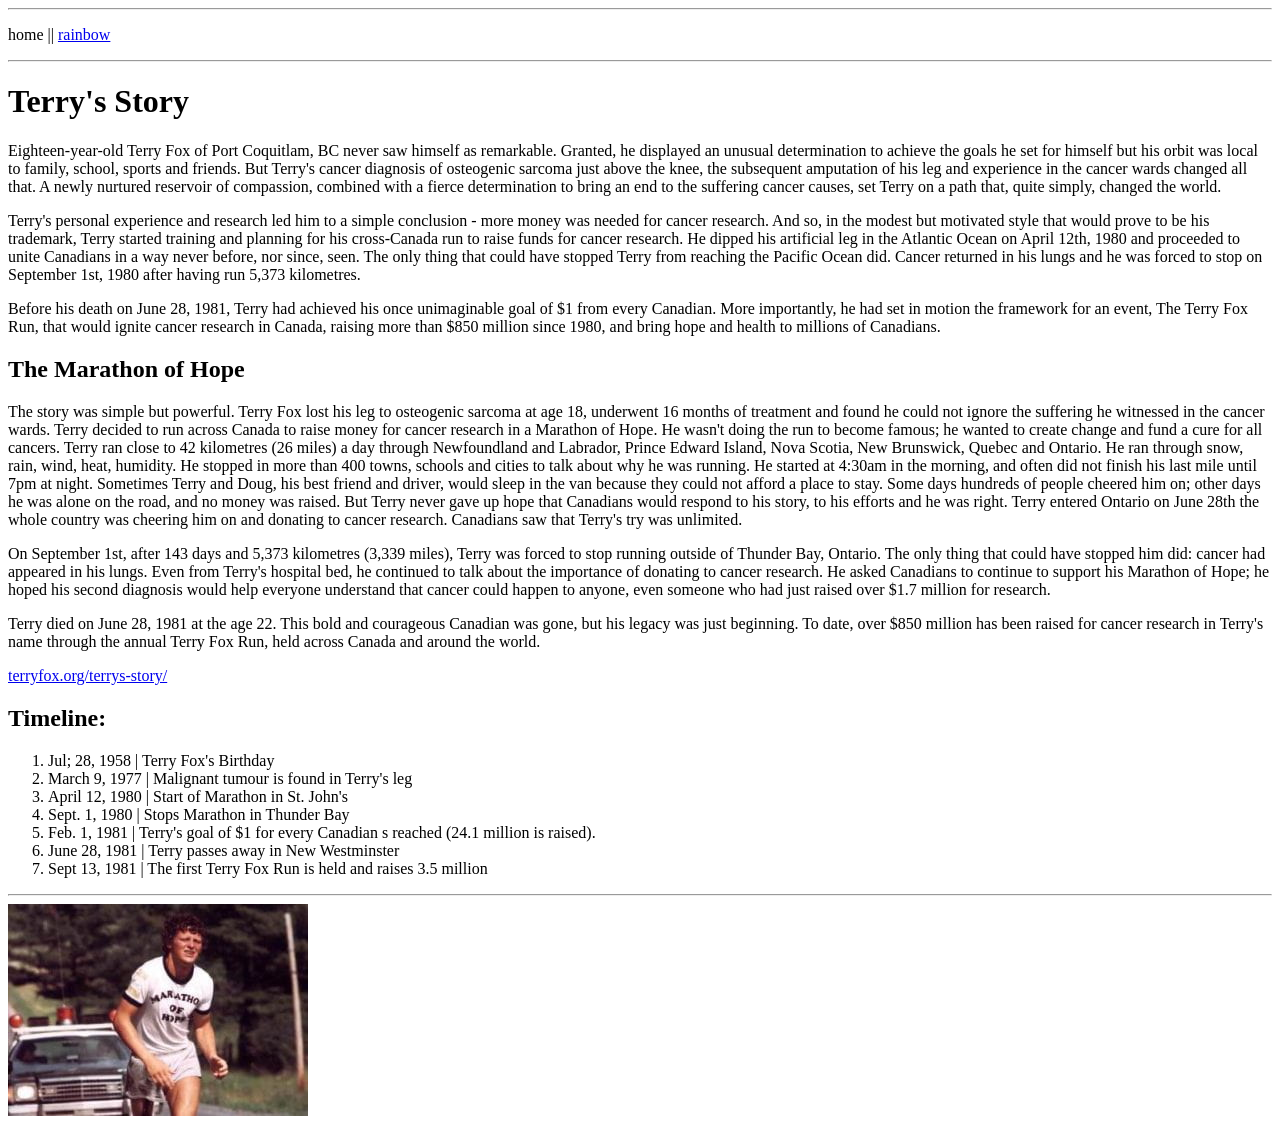
<file: index.html>
<!DOCTYPE html>
<html lang="en">
    <head>
    <title>Basic HTML</title>
    <meta charset="utf-8">
    </head>
    
<body>

<hr>
<p><a href="#"></a> home || <a href="rainbow.html">rainbow</a></p>
<hr>

<h1>Terry's Story</h1>

<p>Eighteen-year-old Terry Fox of Port Coquitlam, BC never saw himself as remarkable. Granted, he displayed an unusual determination to achieve the goals he set for himself but his orbit was local to family, school, sports and friends. But Terry's cancer diagnosis of osteogenic sarcoma just above the knee, the subsequent amputation of his leg and experience in the cancer wards changed all that. A newly nurtured reservoir of compassion, combined with a fierce determination to bring an end to the suffering cancer causes, set Terry on a path that, quite simply, changed the world.
</p>
<p>Terry's personal experience and research led him to a simple conclusion - more money was needed for cancer research. And so, in the modest but motivated style that would prove to be his trademark, Terry started training and planning for his cross-Canada run to raise funds for cancer research. He dipped his artificial leg in the Atlantic Ocean on April 12th, 1980 and proceeded to unite Canadians in a way never before, nor since, seen. The only thing that could have stopped Terry from reaching the Pacific Ocean did. Cancer returned in his lungs and he was forced to stop on September 1st, 1980 after having run 5,373 kilometres.
</p>
<p>Before his death on June 28, 1981, Terry had achieved his once unimaginable goal of $1 from every Canadian. More importantly, he had set in motion the framework for an event, The Terry Fox Run, that would ignite cancer research in Canada, raising more than $850 million since 1980, and bring hope and health to millions of Canadians.
</p>
<h2>The Marathon of Hope</h2>

<p>The story was simple but powerful. Terry Fox lost his leg to osteogenic sarcoma at age 18, underwent 16 months of treatment and found he could not ignore the suffering he witnessed in the cancer wards. Terry decided to run across Canada to raise money for cancer research in a Marathon of Hope. He wasn't doing the run to become famous; he wanted to create change and fund a cure for all cancers. Terry ran close to 42 kilometres (26 miles) a day through Newfoundland and Labrador, Prince Edward Island, Nova Scotia, New Brunswick, Quebec and Ontario. He ran through snow, rain, wind, heat, humidity. He stopped in more than 400 towns, schools and cities to talk about why he was running. He started at 4:30am in the morning, and often did not finish his last mile until 7pm at night. Sometimes Terry and Doug, his best friend and driver, would sleep in the van because they could not afford a place to stay. Some days hundreds of people cheered him on; other days he was alone on the road, and no money was raised. But Terry never gave up hope that Canadians would respond to his story, to his efforts and he was right. Terry entered Ontario on June 28th the whole country was cheering him on and donating to cancer research. Canadians saw that Terry's try was unlimited.
</p>

<p>On September 1st, after 143 days and 5,373 kilometres (3,339 miles), Terry was forced to stop running outside of Thunder Bay, Ontario. The only thing that could have stopped him did: cancer had appeared in his lungs. Even from Terry's hospital bed, he continued to talk about the importance of donating to cancer research. He asked Canadians to continue to support his Marathon of Hope; he hoped his second diagnosis would help everyone understand that cancer could happen to anyone, even someone who had just raised over $1.7 million for research.
</p>
<p>Terry died on June 28, 1981 at the age 22. This bold and courageous Canadian was gone, but his legacy was just beginning. To date, over $850 million has been raised for cancer research in Terry's name through the annual Terry Fox Run, held across Canada and around the world.
</p>
<a href="http://terryfox.org/terrys-story/" target="_blank">terryfox.org/terrys-story/</a>

<h2>Timeline:</h2>
<ol>
<li>Jul; 28, 1958 | Terry Fox's Birthday</li>
<li>March 9, 1977 | Malignant tumour is found in Terry's leg</li>
<li>April 12, 1980 | Start of Marathon in St. John's</li>
<li>Sept. 1, 1980 | Stops Marathon in Thunder Bay</li>
<li>Feb. 1, 1981 | Terry's goal of $1 for every Canadian s reached (24.1 million is raised). </li>
<li>June 28, 1981 | Terry passes away in New Westminster</li>
<li>Sept 13, 1981 | The first Terry Fox Run is held and raises 3.5 million</li>
</ol>
<hr>
<img src="images/terry_Fox-300x212.jpg">


</body>

</html>
</file>
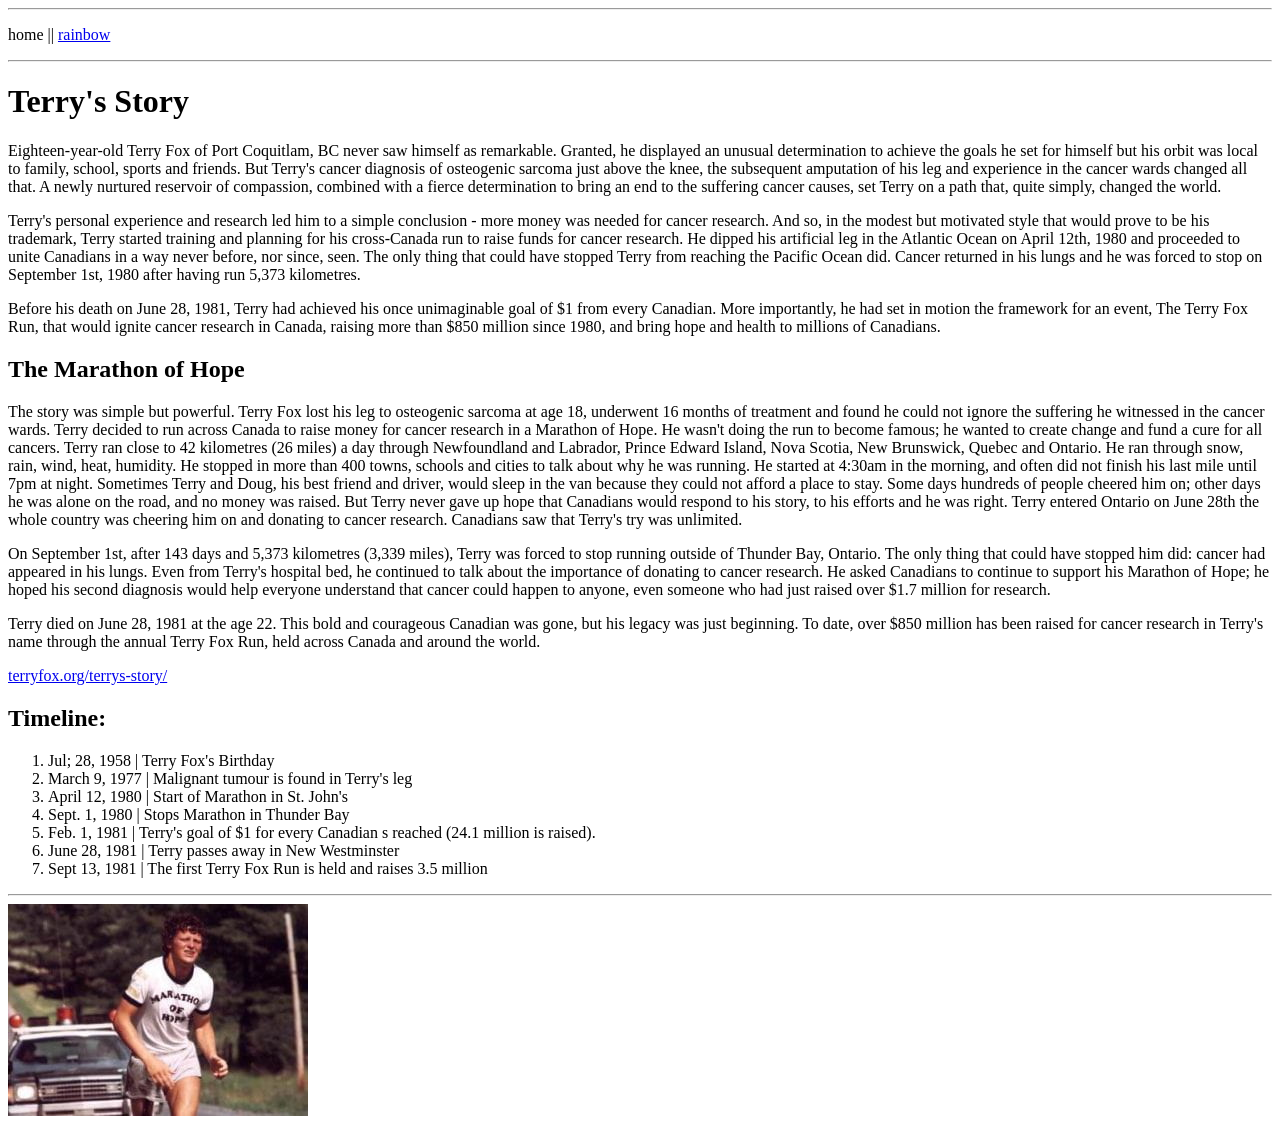
<file: HTML Basics/Index.html>
<!DOCTYPE html>
<html lang="en">
    <head>
    <title>Basic HTML</title>
    <meta charset="utf-8">
    </head>
    
<body>

<hr>
<p><a href="#"></a> home || <a href="rainbow.html">rainbow</a></p>
<hr>

<h1>Terry's Story</h1>

<p>Eighteen-year-old Terry Fox of Port Coquitlam, BC never saw himself as remarkable. Granted, he displayed an unusual determination to achieve the goals he set for himself but his orbit was local to family, school, sports and friends. But Terry's cancer diagnosis of osteogenic sarcoma just above the knee, the subsequent amputation of his leg and experience in the cancer wards changed all that. A newly nurtured reservoir of compassion, combined with a fierce determination to bring an end to the suffering cancer causes, set Terry on a path that, quite simply, changed the world.
</p>
<p>Terry's personal experience and research led him to a simple conclusion - more money was needed for cancer research. And so, in the modest but motivated style that would prove to be his trademark, Terry started training and planning for his cross-Canada run to raise funds for cancer research. He dipped his artificial leg in the Atlantic Ocean on April 12th, 1980 and proceeded to unite Canadians in a way never before, nor since, seen. The only thing that could have stopped Terry from reaching the Pacific Ocean did. Cancer returned in his lungs and he was forced to stop on September 1st, 1980 after having run 5,373 kilometres.
</p>
<p>Before his death on June 28, 1981, Terry had achieved his once unimaginable goal of $1 from every Canadian. More importantly, he had set in motion the framework for an event, The Terry Fox Run, that would ignite cancer research in Canada, raising more than $850 million since 1980, and bring hope and health to millions of Canadians.
</p>
<h2>The Marathon of Hope</h2>

<p>The story was simple but powerful. Terry Fox lost his leg to osteogenic sarcoma at age 18, underwent 16 months of treatment and found he could not ignore the suffering he witnessed in the cancer wards. Terry decided to run across Canada to raise money for cancer research in a Marathon of Hope. He wasn't doing the run to become famous; he wanted to create change and fund a cure for all cancers. Terry ran close to 42 kilometres (26 miles) a day through Newfoundland and Labrador, Prince Edward Island, Nova Scotia, New Brunswick, Quebec and Ontario. He ran through snow, rain, wind, heat, humidity. He stopped in more than 400 towns, schools and cities to talk about why he was running. He started at 4:30am in the morning, and often did not finish his last mile until 7pm at night. Sometimes Terry and Doug, his best friend and driver, would sleep in the van because they could not afford a place to stay. Some days hundreds of people cheered him on; other days he was alone on the road, and no money was raised. But Terry never gave up hope that Canadians would respond to his story, to his efforts and he was right. Terry entered Ontario on June 28th the whole country was cheering him on and donating to cancer research. Canadians saw that Terry's try was unlimited.
</p>

<p>On September 1st, after 143 days and 5,373 kilometres (3,339 miles), Terry was forced to stop running outside of Thunder Bay, Ontario. The only thing that could have stopped him did: cancer had appeared in his lungs. Even from Terry's hospital bed, he continued to talk about the importance of donating to cancer research. He asked Canadians to continue to support his Marathon of Hope; he hoped his second diagnosis would help everyone understand that cancer could happen to anyone, even someone who had just raised over $1.7 million for research.
</p>
<p>Terry died on June 28, 1981 at the age 22. This bold and courageous Canadian was gone, but his legacy was just beginning. To date, over $850 million has been raised for cancer research in Terry's name through the annual Terry Fox Run, held across Canada and around the world.
</p>
<a href="http://terryfox.org/terrys-story/" target="_blank">terryfox.org/terrys-story/</a>

<h2>Timeline:</h2>
<ol>
<li>Jul; 28, 1958 | Terry Fox's Birthday</li>
<li>March 9, 1977 | Malignant tumour is found in Terry's leg</li>
<li>April 12, 1980 | Start of Marathon in St. John's</li>
<li>Sept. 1, 1980 | Stops Marathon in Thunder Bay</li>
<li>Feb. 1, 1981 | Terry's goal of $1 for every Canadian s reached (24.1 million is raised). </li>
<li>June 28, 1981 | Terry passes away in New Westminster</li>
<li>Sept 13, 1981 | The first Terry Fox Run is held and raises 3.5 million</li>
</ol>
<hr>
<img src="images/terry_Fox-300x212.jpg">


</body>

</html>
</file>
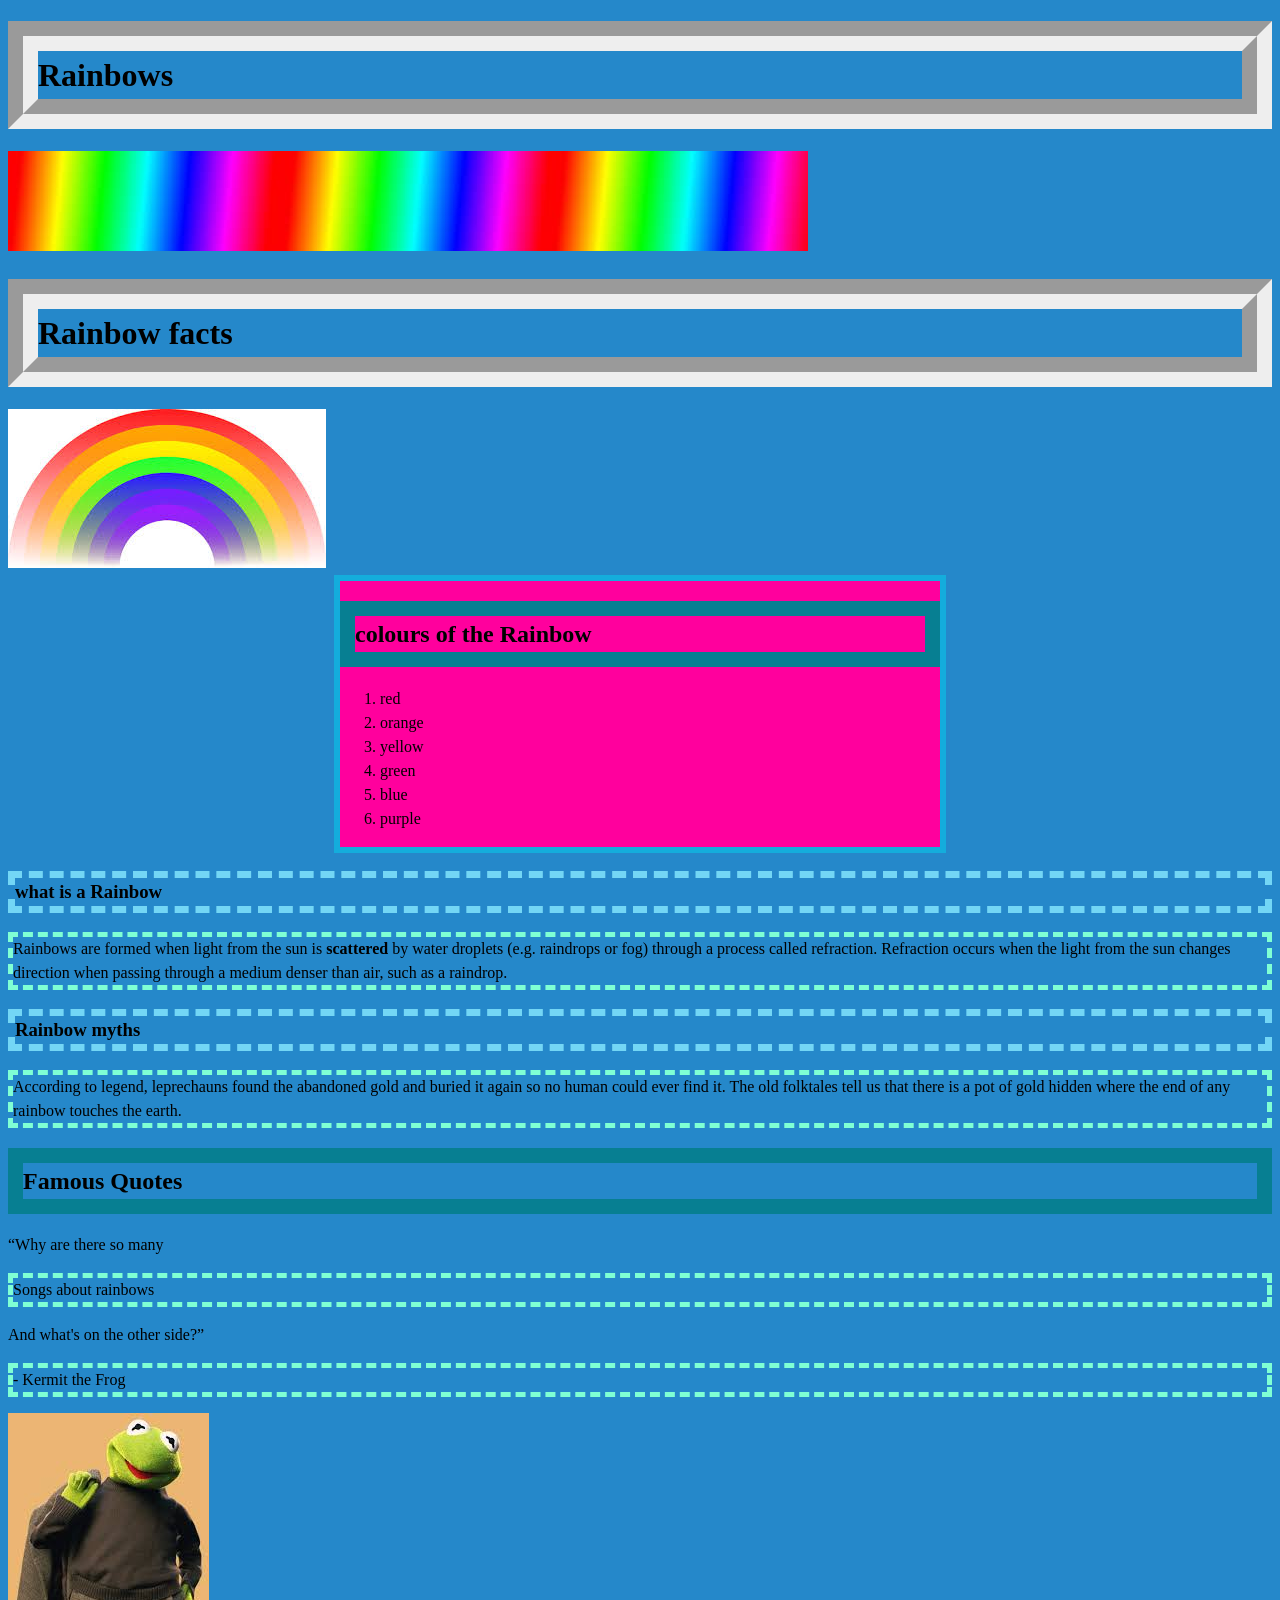
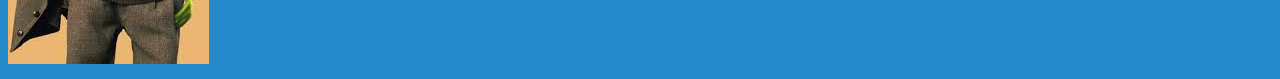
<file: rainbow.html>
<!DOCTYPE html>
<head> 
<Title>Rainbows</Title>
<h1>Rainbows</h1>

<link rel="stylesheet" href="style.css">

</head>

<body>
<img src="images/Banner.png">

<h1>Rainbow facts</h1>

<img src="images/rainbow.jpg">

<div id="myList">

<h2>colours of the Rainbow</h2>
<ol>
<li>red</li>
<li>orange</li>
<li>yellow</li>
<li>green</li>
<li>blue</li>
<li>purple</li>
</ol>
</div>
<h3>what is a Rainbow</h3>

<p>Rainbows are formed when light from the sun is <strong>scattered</strong> by water droplets (e.g. raindrops or fog) through a process called refraction. Refraction occurs when the light from the sun changes direction when passing through a medium denser than air, such as a raindrop.</p>

<h3>Rainbow myths</h3>
<p>According to legend, leprechauns found the abandoned gold and buried it again so no human could ever find it. The old folktales tell us that there is a pot of gold hidden where the end of any rainbow touches the earth.</p>

<h2>Famous Quotes</h2>
<q>Why are there so many
<p>Songs about rainbows </p>
And what's on the other side?</q>
<p>- Kermit the Frog</p>

<img src="images/kermit.jpg"> 






</body>
</file>
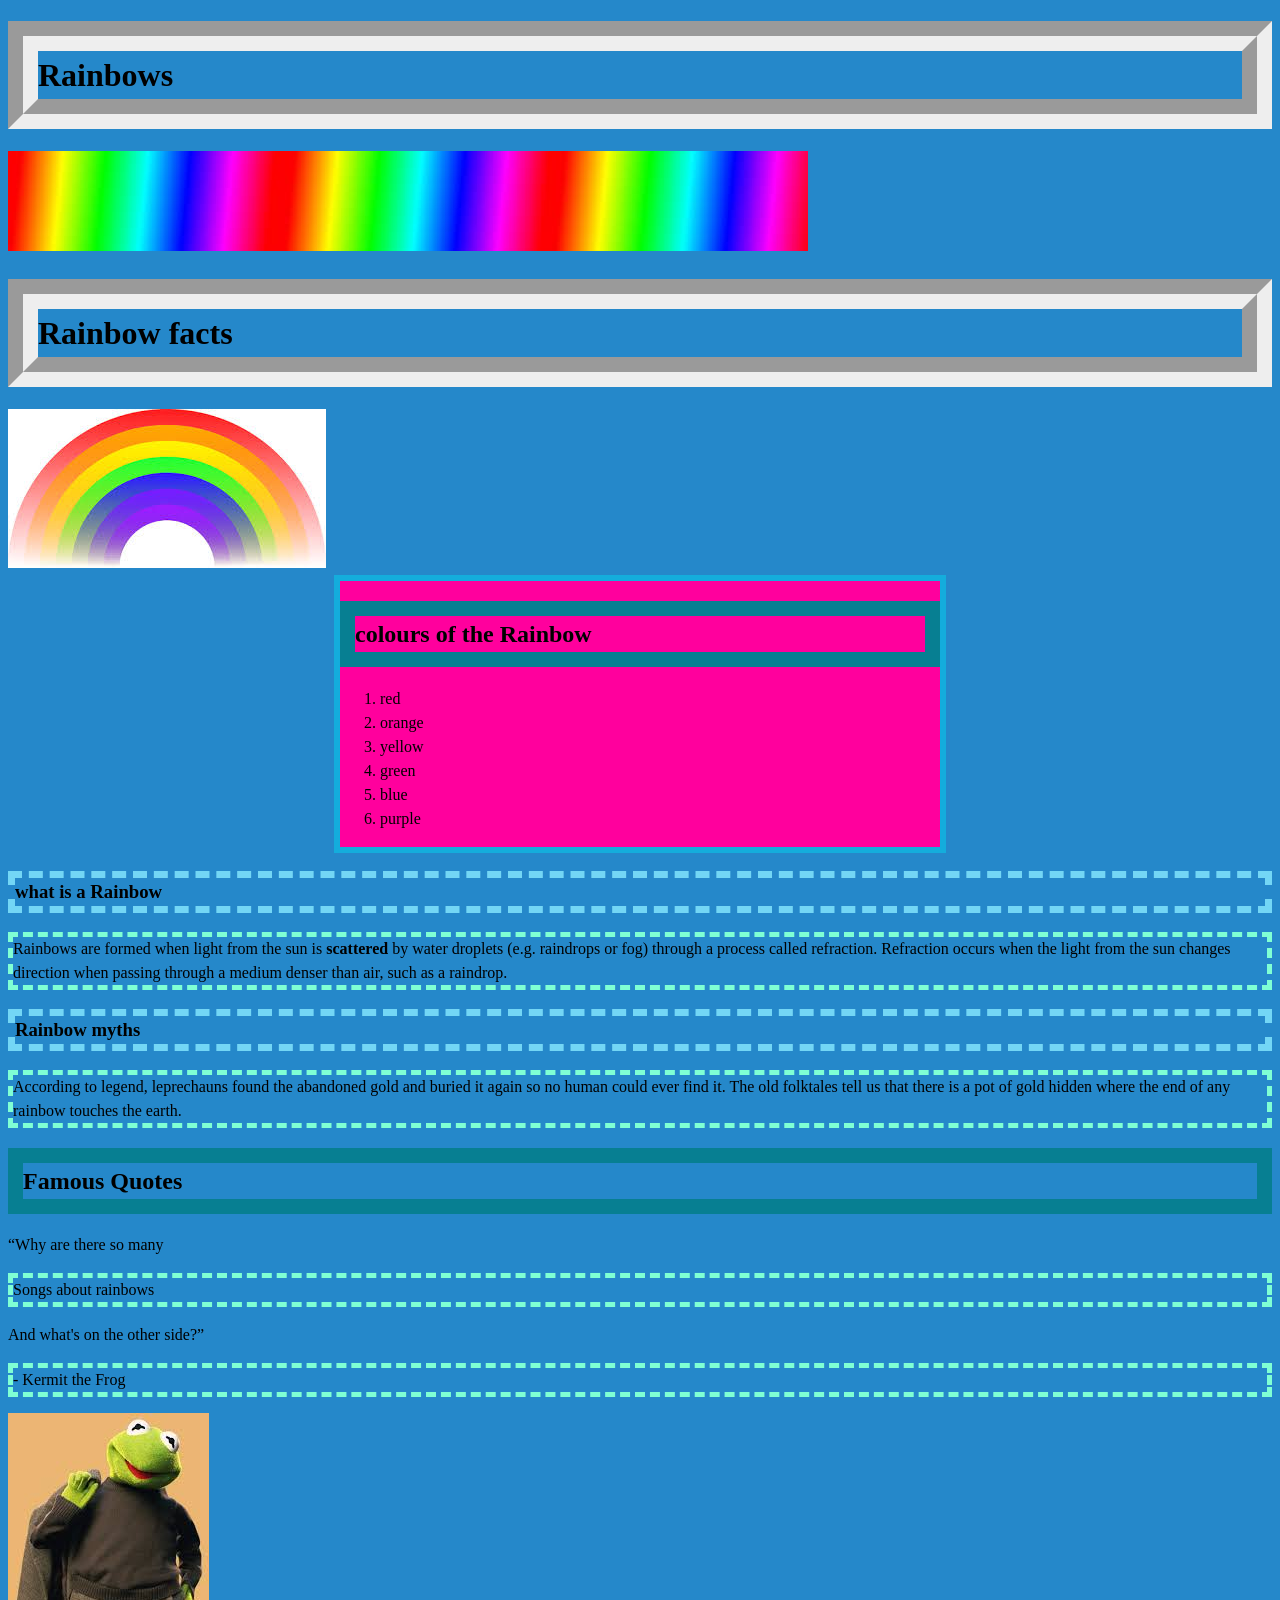
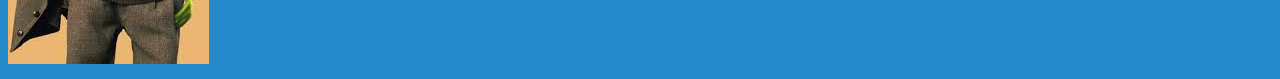
<file: HTML Basics/rainbow.html>
<!DOCTYPE html>
<head> 
<Title>Rainbows</Title>
<h1>Rainbows</h1>

<link rel="stylesheet" href="style.css">

</head>

<body>
<img src="images/Banner.png">

<h1>Rainbow facts</h1>

<img src="images/rainbow.jpg">

<div id="myList">

<h2>colours of the Rainbow</h2>
<ol>
<li>red</li>
<li>orange</li>
<li>yellow</li>
<li>green</li>
<li>blue</li>
<li>purple</li>
</ol>
</div>
<h3>what is a Rainbow</h3>

<p>Rainbows are formed when light from the sun is <strong>scattered</strong> by water droplets (e.g. raindrops or fog) through a process called refraction. Refraction occurs when the light from the sun changes direction when passing through a medium denser than air, such as a raindrop.</p>

<h3>Rainbow myths</h3>
<p>According to legend, leprechauns found the abandoned gold and buried it again so no human could ever find it. The old folktales tell us that there is a pot of gold hidden where the end of any rainbow touches the earth.</p>

<h2>Famous Quotes</h2>
<q>Why are there so many
<p>Songs about rainbows </p>
And what's on the other side?</q>
<p>- Kermit the Frog</p>

<img src="images/kermit.jpg"> 





</body>
</file>
<file: style.css>
body{
	background-color: rgb(37, 136, 202);

	font-style: initial;
	color: rgb(0, 0, 0);
	line-height: 1.5;


}

h1 {
	border-style: groove;
	border-width: 30px;
	border-color: #077F92


	margin-right: 1619px;

}
h2 {
	border-style: solid;
	border-width: 15px;
	border-color: #077F92
}

.first {
	background-color: chartreuse;

}




h3 {
	border-style: dashed;
	border-width: 7px;
	border-color:#73D6F5 ;
}


p {
	border-style: dashed;
	border-width: 5px;
	border-color: aquamarine;
}


/* id selector */
#myList{
	border-style: solid;
	border-width: 6.7px;
	border-color: rgb(20, 173, 220);

	background-color: rgb(255, 0, 157);
	width: 600px;
	margin: auto;
}
</file>
<file: HTML Basics/style.css>
body{
	background-color: rgb(37, 136, 202);

	font-style: initial;
	color: rgb(0, 0, 0);
	line-height: 1.5;


}

h1 {
	border-style: groove;
	border-width: 30px;
	border-color: #077F92


	margin-right: 1619px;

}
h2 {
	border-style: solid;
	border-width: 15px;
	border-color: #077F92
}

.first {
	background-color: chartreuse;

}




h3 {
	border-style: dashed;
	border-width: 7px;
	border-color:#73D6F5 ;
}


p {
	border-style: dashed;
	border-width: 5px;
	border-color: aquamarine;
}


/* id selector */
#myList{
	border-style: solid;
	border-width: 6.7px;
	border-color: rgb(20, 173, 220);

	background-color: rgb(255, 0, 157);
	width: 600px;
	margin: auto;
}
</file>
